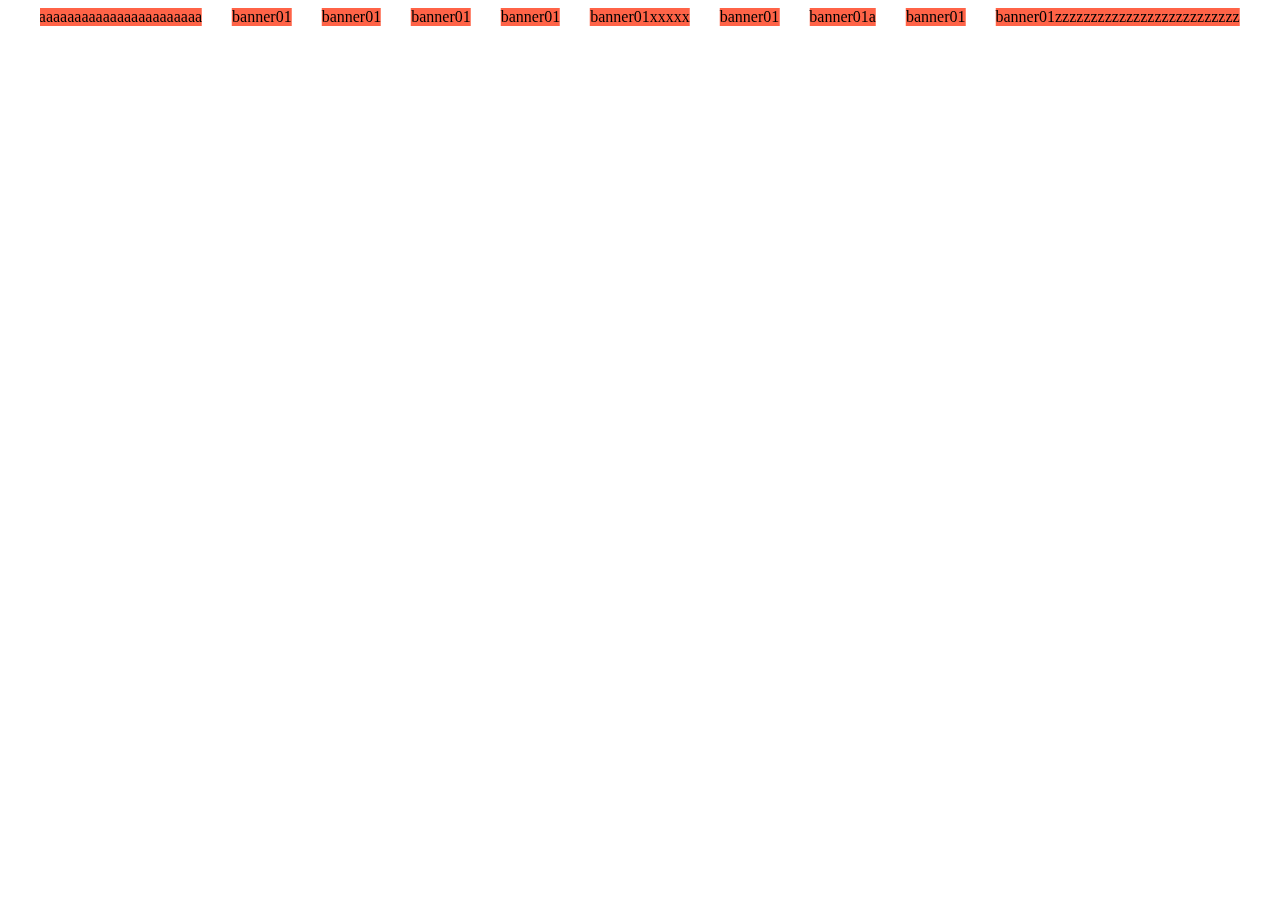
<file: swiper_banner.html>
<!DOCTYPE html>
<html lang="ko">

<head>
    <meta charset="UTF-8">
    <meta name="viewport" content="width=device-width, initial-scale=1.0">
    <title>Document</title>
    <link rel="stylesheet" href="https://cdn.jsdelivr.net/npm/swiper@11/swiper-bundle.min.css" />
    <style>
        .swiper {
            width: 1200px;
            overflow: hidden;
        }

        .swiper-slide {
            width: auto;
            background: tomato;
            box-sizing: border-box;
            /* width: fit-content; */
        }


        .swiper-wrapper {
            transition-timing-function: linear;
        }
    </style>
    <!-- https://ranidiant.tistory.com/entry/swiper-js-%EB%A5%BC-%EC%9D%B4%EC%9A%A9%ED%95%9C-%EB%B6%80%EB%93%9C%EB%9F%BD%EA%B2%8C-%ED%9D%90%EB%A5%B4%EB%8A%94-%EC%8A%AC%EB%9D%BC%EC%9D%B4%EB%93%9C-%EB%A7%8C%EB%93%A4%EA%B8%B0 -->
</head>

<body>




    <div class="loop-swiper swiper">
        <div class="swiper-wrapper">
            <div class="swiper-slide">
                banner01
            </div>
            <div class="swiper-slide">
                banner01xxxxx
            </div>
            <div class="swiper-slide">
                banner01
            </div>
            <div class="swiper-slide">
                banner01a
            </div>
            <div class="swiper-slide">
                banner01
            </div>
            <div class="swiper-slide">
                banner01zzzzzzzzzzzzzzzzzzzzzzzzzz
            </div>
            <div class="swiper-slide">
                banner01
            </div>
            <div class="swiper-slide">
                banner01
            </div>
            <div class="swiper-slide">
                banner01aaaaaaaaaaaaaaaaaaaaaaaaaaaaaaaaaaaaaaaaaaaaaaaaaaaaaaaaaaaaaa
            </div>
            <div class="swiper-slide">
                banner01
            </div>
            <div class="swiper-slide">
                banner01
            </div>
            <div class="swiper-slide">
                banner01
            </div>
        </div>
    </div>




    <!-- Swiper JS -->
    <script src="https://cdn.jsdelivr.net/npm/swiper@11/swiper-bundle.min.js"></script>

    <!-- Initialize Swiper -->
    <script>
        var swiper = new Swiper(".loop-swiper", {
            centeredSlides: true,
            loop: true,
            loopedSlides: 8,
            slidesPerView: 'auto',
            spaceBetween: 30,
            speed: 2000,
            autoplay: {
                delay: 0,
                disableOnInteraction: false,
            },
            pagination: {
                el: ".swiper-pagination",
                clickable: true,
            },
        });
    </script>
</body>

</html>
</file>
